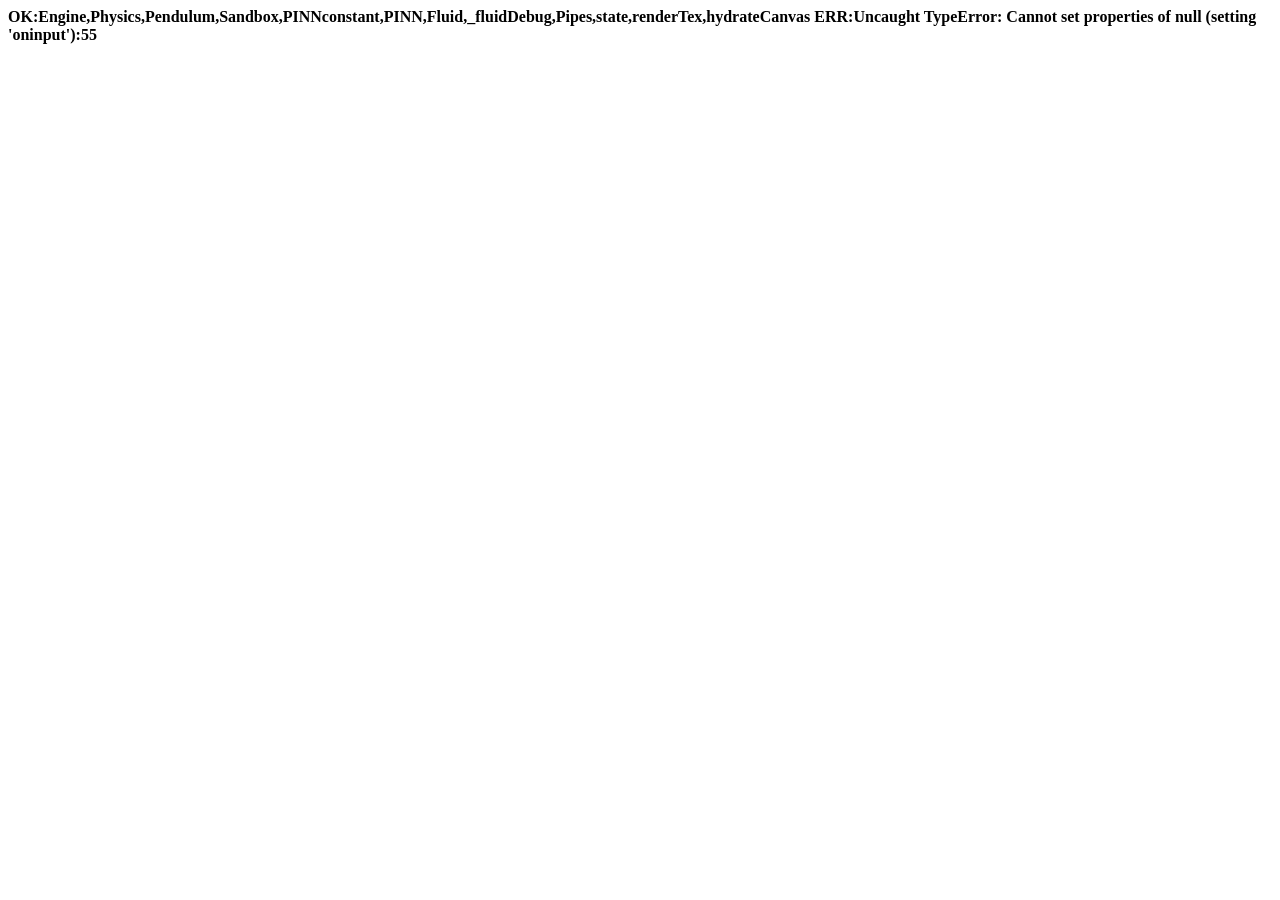
<file: probe_n.html>
<!doctype html><html><body><b id="out">start</b>
<script>window.__errs=[];window.onerror=(m,s,l)=>{__errs.push(String(m)+":"+l)}</script>
<script src="interface/engine.js"></script><script src="interface/physics.js"></script><script src="interface/pendulum.js"></script><script src="interface/sandbox.js"></script><script src="interface/pinn.js"></script><script src="interface/fluid.js"></script><script src="interface/pipes.js"></script><script src="interface/app.js"></script>
<script>document.getElementById("out").textContent="OK:"+(window.RIIS?Object.keys(window.RIIS).join(","):"noRIIS")+" ERR:"+window.__errs.join("|")</script></body></html>
</file>
